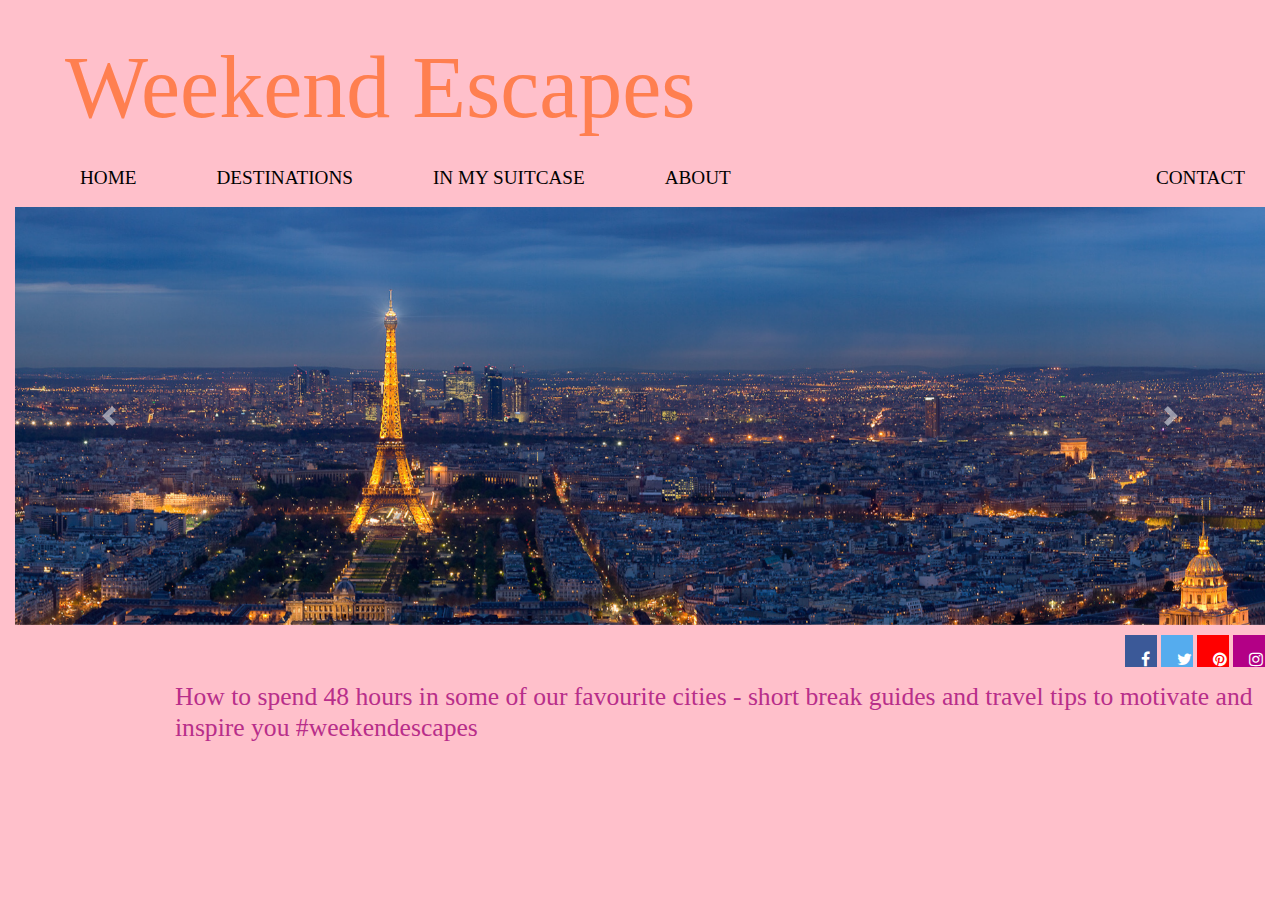
<file: Index.html>
<!DOCTYPE html>
<html lang="en" dir="ltr">
<head>
  <title>Home</title>
  <link href="https://fonts.googleapis.com/css?family=Dancing+Script&display=swap" rel="stylesheet">
  <link rel="stylesheet" href="https://stackpath.bootstrapcdn.com/bootstrap/4.3.1/css/bootstrap.min.css" integrity="sha384-ggOyR0iXCbMQv3Xipma34MD+dH/1fQ784/j6cY/iJTQUOhcWr7x9JvoRxT2MZw1T" crossorigin="anonymous">
  <link rel="stylesheet" href="https://cdnjs.cloudflare.com/ajax/libs/font-awesome/4.7.0/css/font-awesome.min.css">
  <link rel="stylesheet" href="./css/styles.css">
</head>

  <body>

    <div class="nvbar">
        <h1>Weekend Escapes</h1>
      <a href="#">HOME</a>
      <a href="./destinations.html">DESTINATIONS</a>
      <a href="./suitcase.html">IN MY SUITCASE</a>
      <a href="./about.html">ABOUT</a>
      <a href="./contact.html" class="right">CONTACT</a>

    </div>

      <div id="carouselExampleInterval" class="carousel slide" data-ride="carousel">
        <div class="carousel-inner">
          <div class="carousel-item active" data-interval="10000">
            <img src="./images/paris.jpg" class="d-block w-60" alt="first slide">
          </div>
          <div class="carousel-item" data-interval="2000">
            <img src="./images/newyork2.jpg" class="d-block w-60" alt="second slide">
          </div>
          <div class="carousel-item">
            <img src="./images/london.jpg" class="d-block w-60" alt="third slide">
          </div>
        </div>
        <a class="carousel-control-prev" href="#carouselExampleInterval" role="button" data-slide="prev">
          <span class="carousel-control-prev-icon" aria-hidden="true"></span>
          <span class="sr-only">Previous</span>
        </a>
        <a class="carousel-control-next" href="#carouselExampleInterval" role="button" data-slide="next">
          <span class="carousel-control-next-icon" aria-hidden="true"></span>
          <span class="sr-only">Next</span>
        </a>

        </div>

          <div class="socialmediabuttons">
            <a href="https://www.facebook.com" class="fa fa-facebook"></a>
            <a href="https://www.twitter.com" class="fa fa-twitter"></a>
            <a href="https://www.pinterest.com" class="fa fa-pinterest"></a>
            <a href="https://www.instagram.com" class="fa fa-instagram"></a>

          </div>

          <div class="indexcommentary">
          <h3>How to spend 48 hours in some of our favourite cities - short break guides and travel tips to motivate and inspire you #weekendescapes</h3>
          </div>

    <script src="https://code.jquery.com/jquery-3.3.1.slim.min.js" integrity="sha384-q8i/X+965DzO0rT7abK41JStQIAqVgRVzpbzo5smXKp4YfRvH+8abtTE1Pi6jizo" crossorigin="anonymous"></script>
    <script src="https://cdnjs.cloudflare.com/ajax/libs/popper.js/1.14.7/umd/popper.min.js" integrity="sha384-UO2eT0CpHqdSJQ6hJty5KVphtPhzWj9WO1clHTMGa3JDZwrnQq4sF86dIHNDz0W1" crossorigin="anonymous"></script>
    <script src="https://stackpath.bootstrapcdn.com/bootstrap/4.3.1/js/bootstrap.min.js" integrity="sha384-JjSmVgyd0p3pXB1rRibZUAYoIIy6OrQ6VrjIEaFf/nJGzIxFDsf4x0xIM+B07jRM" crossorigin="anonymous"></script>

  </body>

</html>
</file>
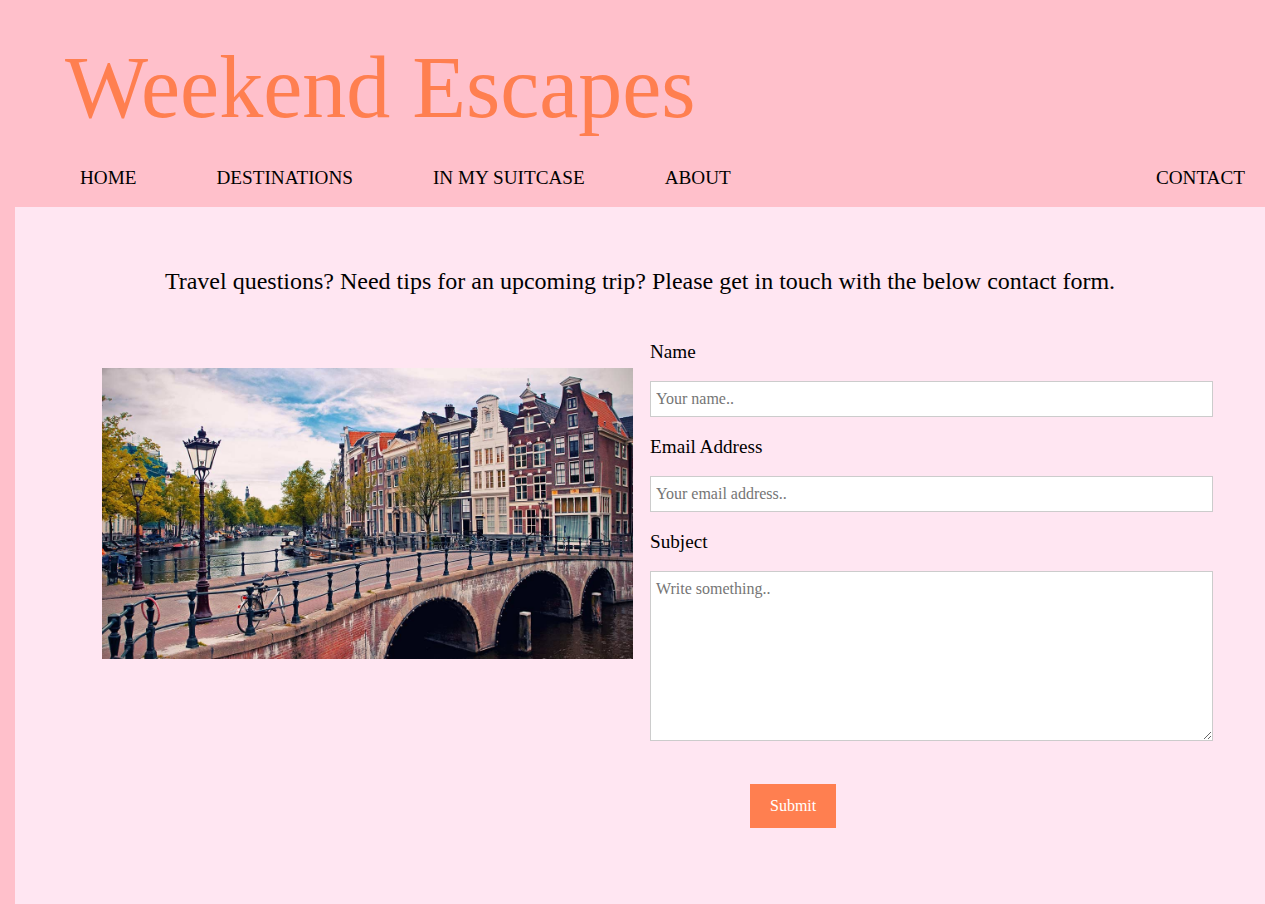
<file: Contact.html>
<!DOCTYPE html>
<html lang="en" dir="ltr">
<head>
  <title>Contact</title>
  <link rel="stylesheet" href="https://stackpath.bootstrapcdn.com/bootstrap/4.3.1/css/bootstrap.min.css" integrity="sha384-ggOyR0iXCbMQv3Xipma34MD+dH/1fQ784/j6cY/iJTQUOhcWr7x9JvoRxT2MZw1T" crossorigin="anonymous">
  <link rel="stylesheet" href="./css/styles.css">
</head>

  <body>

    <div class="nvbar">
        <h1>Weekend Escapes</h1>
      <a href="./index.html">HOME</a>
      <a href="./destinations.html">DESTINATIONS</a>
      <a href="./suitcase.html">IN MY SUITCASE</a>
      <a href="./about.html">ABOUT</a>
      <a href="#" class="right">CONTACT</a>
    </div>

      <div class="contactcontainer">
        <div style="text-align:center">
          <!-- <h3>Contact Us</h3> -->
          <h5>Travel questions? Need tips for an upcoming trip? Please get in touch with the below contact form.</h5>
        </div>
        <div class="row">
          <div class="contactcolumn">
            <div class="contactimage">
            <img src="./images/amsterdam.jpg">
          </div>
        </div>
          <div class="contactcolumn">
            <form action="/action_page.php">
              <label for="name">Name</label>
              <input type="text" id="name" name="name" placeholder="Your name..">
              <!-- <label for="lname">Last Name</label>
              <input type="text" id="lname" name="lastname" placeholder="Your last name.."> -->
              <label for="emailadd">Email Address</label>
              <input type="text" id="emailadd" name="email address" placeholder="Your email address..">
              <label for="subject">Subject</label>
              <textarea id="subject" name="subject" placeholder="Write something.." style="height:170px"></textarea>
              <input type="submit" value="Submit">
            </form>
          </div>
        </div>
      </div>

</body>

</html>
</file>
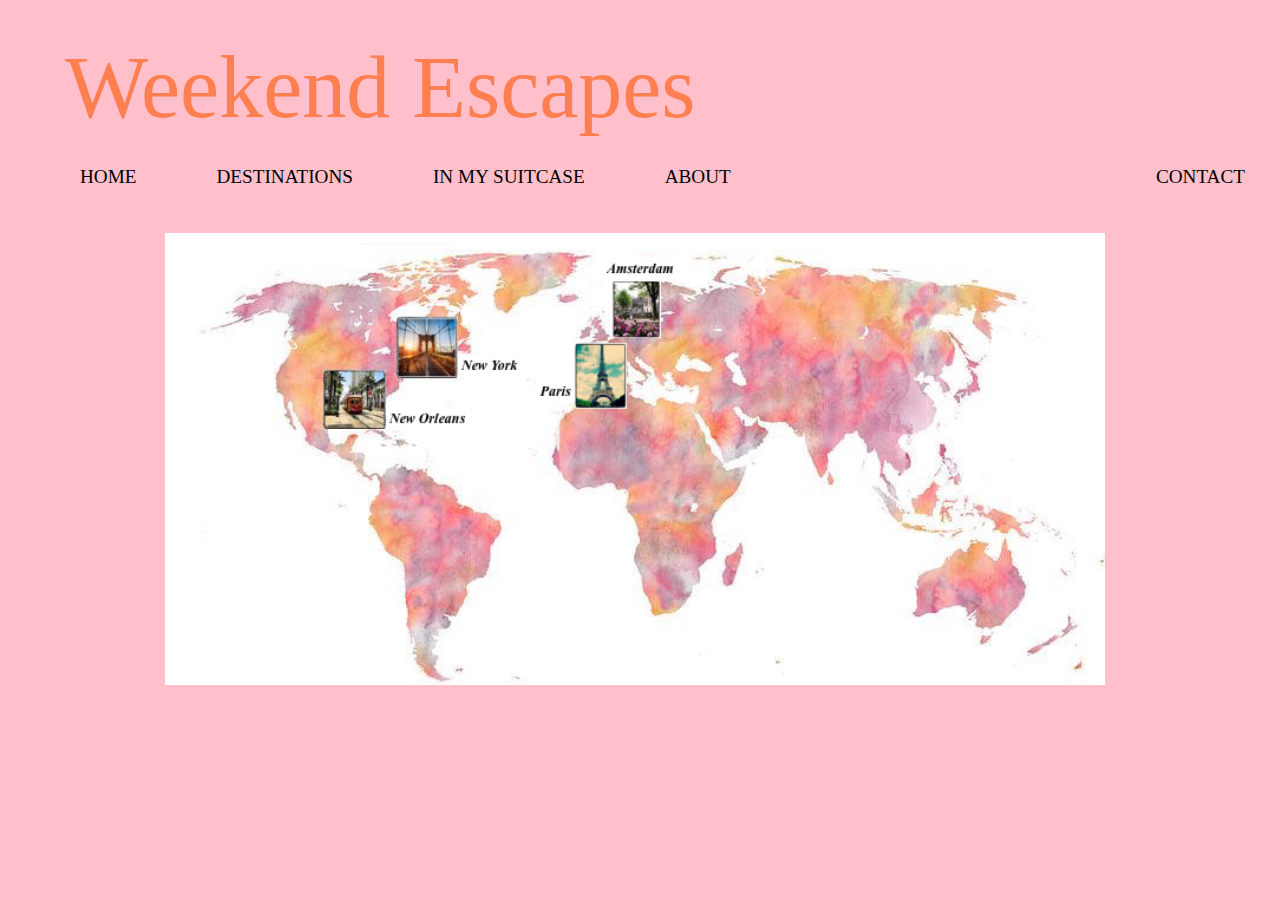
<file: Destinations.html>
<!DOCTYPE html>
<html lang="en" dir="ltr">
<head>
  <title>Destinations</title>
  <link rel="stylesheet" href="./css/styles.css">
</head>

  <body>

    <div class="nvbar">
      <h2>Weekend Escapes</h2>
      <a href="./index.html">HOME</a>
      <a href="#">DESTINATIONS</a>
      <a href="./suitcase.html">IN MY SUITCASE</a>
      <a href="./about.html">ABOUT</a>
      <a href="./contact.html" class="right">CONTACT</a>
    </div>

    <div class="pageimage">
      <a href="./newyork.html"> <img src="./images/worldmap2.jpg" alt="world map">
      </a>
    </div>

  </body>

</html>
</file>
<file: css/styles.css>
body {
  font-family: cursive;
  margin: 0;
}

.nvbar {
  overflow: hidden;
  background-color: pink;
  width: 100%;
  padding: 0;
}

.nvbar a {
  float: left;
  display: block;
  color: black;
  font-family: times new roman;
  font-size: 1.2em;
  text-align: center;
  padding: 15px 15px;
  margin-left: 50px;
  text-decoration: none;
}

.nvbar a.right {
  float:right;
  margin-right: 5px;
}

.nvbar a:hover {
  background-color: #ddd;
  color: black;
}

img {
  display: grid;
  padding: 0px;
  margin-left: 0px;
  width: 100%;
}

.txtimage {
  position: relative;
  width: 100%;
}

.pageimage {
  position: relative;
  width: 80%;
  padding: 30px;
  margin-left: 120px;
}

.contactimage {
  position: relative;
  width: 90%;
  padding: 30px;
  margin-left: 50px;
}

#textpart {
  color: blue;
  font-size: 100px;
  padding: 8px 8px;
  position: center;
  width: 100%;
  top: 50%;
  left: 50%;
  transform: translate (-50%, -50%);
  text-shadow: 10px 10px 15px black;
  text-decoration-color: black;
}

h1 {
  font-family: lato;
  font-weight: lighter;
  font-size: 5.5em;
  color: coral;
  padding-left: 50px;
  padding-top: 20px;
}

h2 {
  font-family: lato;
  font-weight: lighter;
  font-size: 5.5em;
  color: coral;
  padding-left: 50px;
  padding-top: 22px;
  padding-bottom: 13px;
}


h3 {
  font-family: lato;
  /* font-weight: lighter; */
  font-size: 2em;
  color: #b82e8a;
  padding-left: 30px;
  padding-top: 10px;
  text-align: left;
  margin-bottom: 20px;
}

h4 {
  font-family: lato;
  font-weight: lighter;
  font-size: 1.5em;
  color: black;
  padding-top: 20px;
}

h5 {
  font-family: lato;
  font-weight: lighter;
  font-size: 1.5em;
  color: black;
  text-align: center;
  padding-top: 10px;
  padding-bottom: 10px;
}

h6 {
  font-family: lato;
  font-weight: lighter;
  color: coral;
  font-size: 1.5em;
  margin-left: 100px;
}

.indexcommentary {
  font-size: 0.8em;
  text-align: left;
  margin-left: 130px;
  padding top: 0px;
  padding-bottom: 0px;
  font color: pink;
}

.suitcaseresult {
color: pink;
}

ul a{
  color: black;
  font-size: 1em;
  text-decoration: none;
  font-weight: 600;
}

*{
  margin: 0;
  padding: 0;
  font-family: lato;
  font-weight: lighter;
}

.ps {
  margin-bottom: 40px;
}

.ps a{
  display: inline-block;
  margin: 0 30px;
  width: 80px
  height: 80px
  overflow: hidden;
  border-radius: 50%
}

.ps a:hover >img{
  filter: none;
}

.image-cropper {
    width: 250px;
    height: 250px;
    position: relative;
    overflow: hidden;
    border-radius: 50%;
}

	.image.full {
	  display: block;
		width: 300px;
    height: 300px;
		margin-bottom: 2em;
	}

/* coding for social media buttons */

  .socialmediabuttons {
    text-align: right;
    margin-top: 10px;
    text-decoration: none;
  }

  .fa {
  padding: 16px;
  font-size: 16px;
  text-align: center;
  width: 5px;
  height: 5px;
}

/* Add a hover effect */
.fa:hover {
  opacity: 0.7;
}

/* Set a specific color for each brand */

/* Facebook */
.fa-facebook {
  background: #3B5998;
  color: white;
}

/* Twitter */
.fa-twitter {
  background: #55ACEE;
  color: white;
}

/* Pinterest */
.fa-pinterest {
  background: red;
  color: white;
}

/* Instagram */
.fa-instagram {
  background: #b30086;
  color: white;
}

/* end of coding for social media buttons */

/* coding for new york page */

  * {
    box-sizing: border-box;
  }

  body {
    background-color: pink;
    padding: 15px;
  }

  /* Center website */
  .main {
    max-width: 1000px;
    margin: auto;
  }

  .row {
    margin: 8px -16px;
  }

  /* adding padding BETWEEN each column */
  .row,
  .row > .column {
    padding: 8px;
  }

  /* Create four equal columns that floats next to each other */
  .column {
    float: left;
    width: 25%;
  }

  /* Clear floats after rows */
  .row:after {
    content: "";
    display: table;
    clear: both;
  }

  /* Content */
  .content {
    background-color: white;
    padding: 20px;
  }

  /* Responsive layout - makes a two column-layout instead of four columns */
  @media screen and (max-width: 900px) {
    .column {
      width: 50%;
    }
  }

  /* Responsive layout - makes the two columns stack on top of each other instead of next to each other */
  @media screen and (max-width: 600px) {
    .column {
      width: 100%;
    }
  }

  /* coding for the contact page */

  /* Style inputs */
  input[type=text], select, textarea {
    width: 100%;
    padding: 5px;
    border: 1px solid #ccc;
    margin-top: 6px;
    margin-bottom: 16px;
    resize: vertical;
  }

  input[type=submit] {
    background-color: coral;
    color: white;
    padding: 10px 20px;
    border: none;
    cursor: pointer;
    margin-left: 100px;
    margin-top: 20px;
  }

  input[type=submit]:hover {
    background-color: #b82e8a;
  }

  .contactimage {
    width: 105%;
    margin-left: 5px;
  }

  /* Style the container/contact section */
  .contactcontainer {
    /* border-radius: 5px; */
    background-color: #ffe6f2;
    padding: 50px;
  }

  /* Create two columns that float next to eachother */
  .contactcolumn {
    float: center;
    width: 50%;
    margin-top: 6px;
    padding: 10px;
  }

  /* Clear floats after the columns */
  .row:after {
    content: "";
    display: table;
    clear: both;
  }

  /* Responsive layout - when the screen is less than 600px wide, make the two columns stack on top of each other instead of next to each other */
  @media screen and (max-width: 600px) {
    .contactcolumn, input[type=submit] {
      width: 100%;
      margin-top: 0;
    }
  }

  /* end of coding for the contact page */

  /* coding for in my suitcase */
  label {
  display: block;
  color: black;
  font-size: 1.2em;
  }

  input[type=radio] {
    color: coral;
    margin-left: 100px;
    margin-top: 10px;
    margin-bottom: 10px;
  }
  /* input {
  width: 40px;
  margin-left: 20px;
  } */

  /* button {
  width: 100px;
  margin-top: 20px;
  } */

  /* end of coding for in my suitcase */

  /* coding for the about page */

  /* Style the container/contact section */
  .aboutcontainer {
    /* border-radius: 5px; */
    background-color: #ffe6f2;
    padding: 30px;
  }

  /* Content */
  .aboutcontent {
    background-color: coral;
    padding: 20px;
    text-align: center;
  }

  /* Create two columns that float next to eachother */
  .aboutcolumn {
    float: left;
    width: 38%;
    margin-left: 110px;
    padding: 10px;
  }

  .aboutimage {
    transition: filter .5s ease-in-out;
    -webkit-filter: grayscale(100%); /* Ch 23+, Saf 6.0+, BB 10.0+ */
    filter: grayscale(100%); /* FF 35+ */
  }

  .aboutimage:hover {
    -webkit-filter: grayscale(0%); /* Ch 23+, Saf 6.0+, BB 10.0+ */
    filter: grayscale(0%); /* FF 35+ */
  }

  /* end of coding for the about page */
</file>
